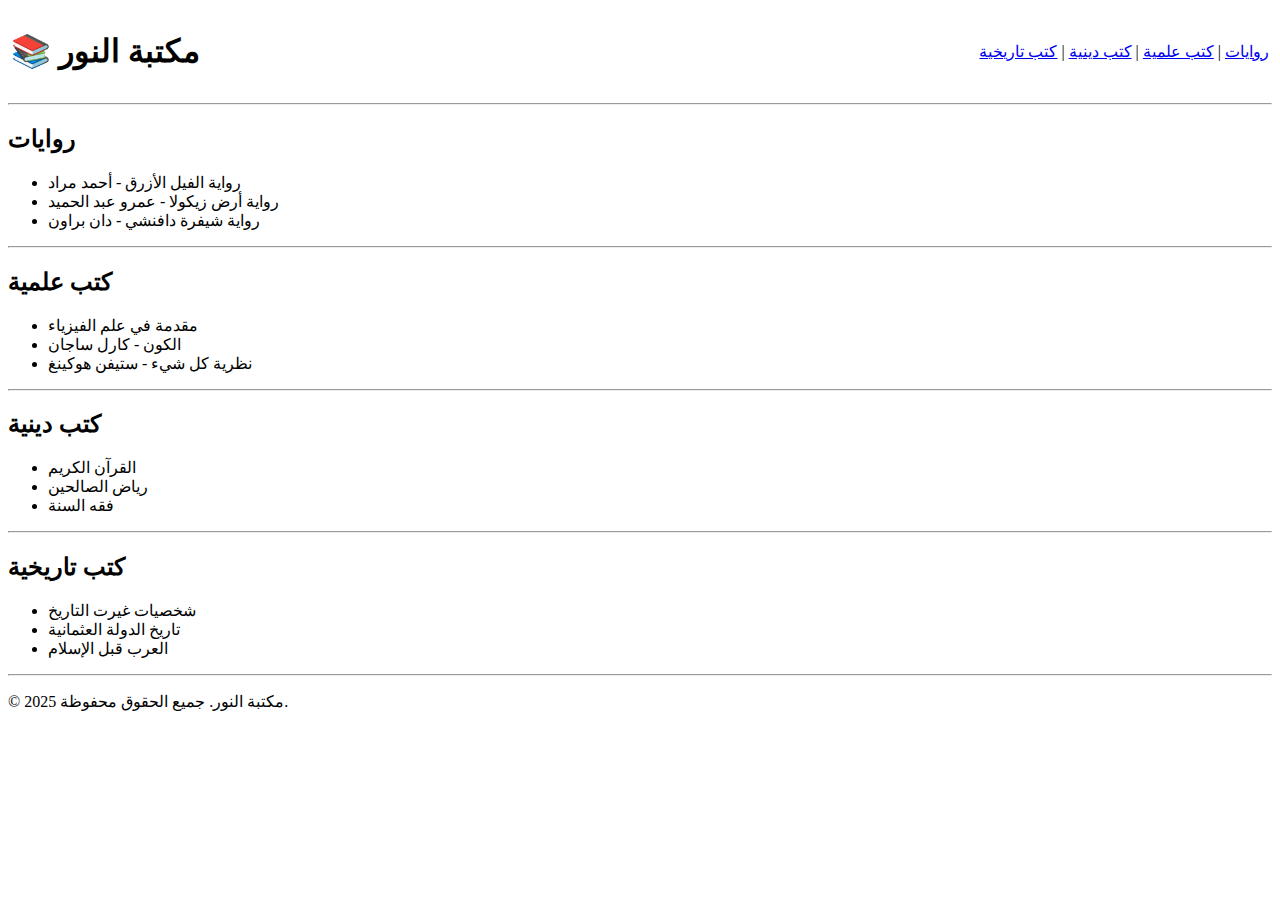
<file: task2/index.html>
<!DOCTYPE html>
<html lang="ar">

<head>
    <meta charset="UTF-8">
    <title>مكتبة الكتب</title>
</head>

<body>

    <!-- رأس الموقع وجدول فيه العنوان والnavbar -->
    <table width="100%">
        <tr>
            <td>
                <h1>📚 مكتبة النور</h1>
            </td>
            <td align="right">
                <nav>
                    <a href="#novels">روايات</a> |
                    <a href="#science">كتب علمية</a> |
                    <a href="#religion">كتب دينية</a> |
                    <a href="#history">كتب تاريخية</a>
                </nav>
            </td>
        </tr>
    </table>

    <hr>

    <!-- قسم الروايات -->
    <section id="novels">
        <h2>روايات</h2>
        <ul>
            <li>رواية الفيل الأزرق - أحمد مراد</li>
            <li>رواية أرض زيكولا - عمرو عبد الحميد</li>
            <li>رواية شيفرة دافنشي - دان براون</li>
        </ul>
    </section>

    <hr>

    <!-- قسم الكتب العلمية -->
    <section id="science">
        <h2>كتب علمية</h2>
        <ul>
            <li>مقدمة في علم الفيزياء</li>
            <li>الكون - كارل ساجان</li>
            <li>نظرية كل شيء - ستيفن هوكينغ</li>
        </ul>
    </section>

    <hr>

    <!-- قسم الكتب الدينية -->
    <section id="religion">
        <h2>كتب دينية</h2>
        <ul>
            <li>القرآن الكريم</li>
            <li>رياض الصالحين</li>
            <li>فقه السنة</li>
        </ul>
    </section>

    <hr>

    <!-- قسم الكتب التاريخية -->
    <section id="history">
        <h2>كتب تاريخية</h2>
        <ul>
            <li>شخصيات غيرت التاريخ</li>
            <li>تاريخ الدولة العثمانية</li>
            <li>العرب قبل الإسلام</li>
        </ul>
    </section>

    <hr>

    <!-- تذييل -->
    <footer>
        <p>&copy; 2025 مكتبة النور. جميع الحقوق محفوظة.</p>
    </footer>

</body>

</html>
</file>
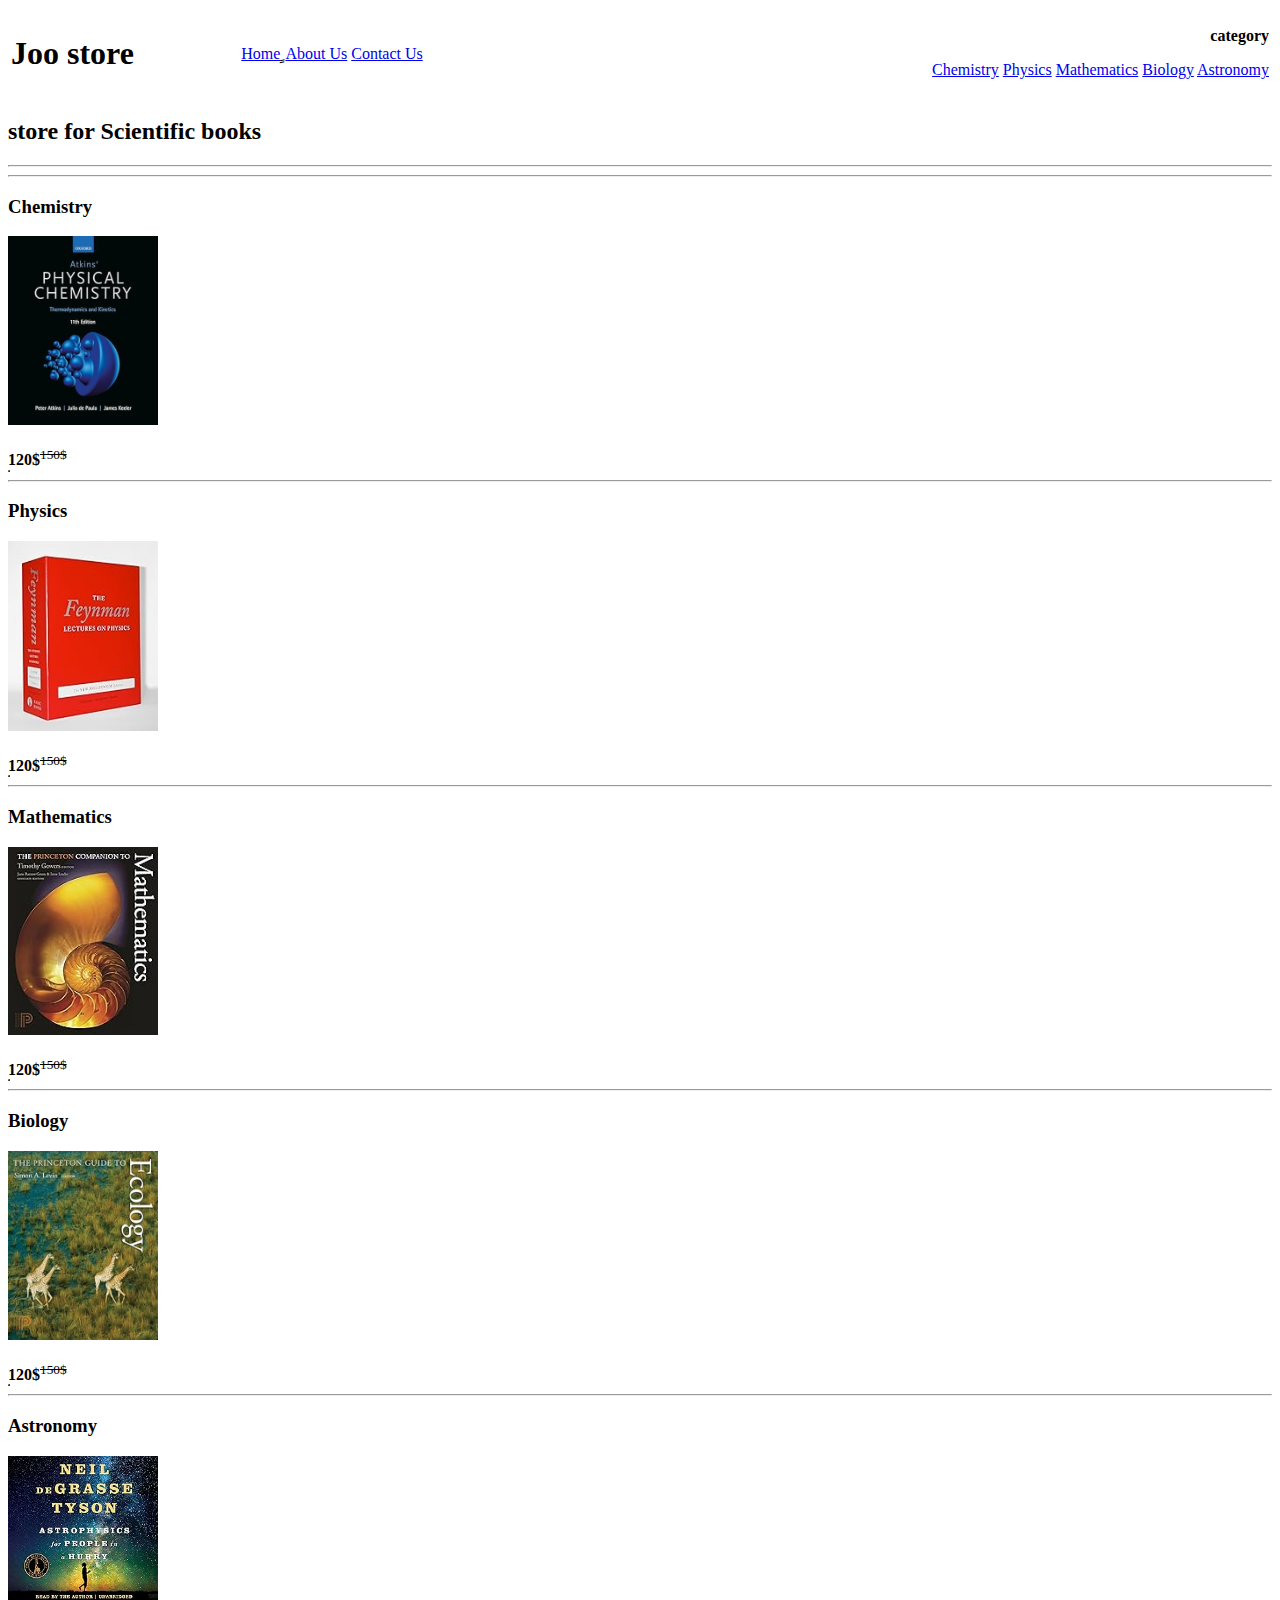
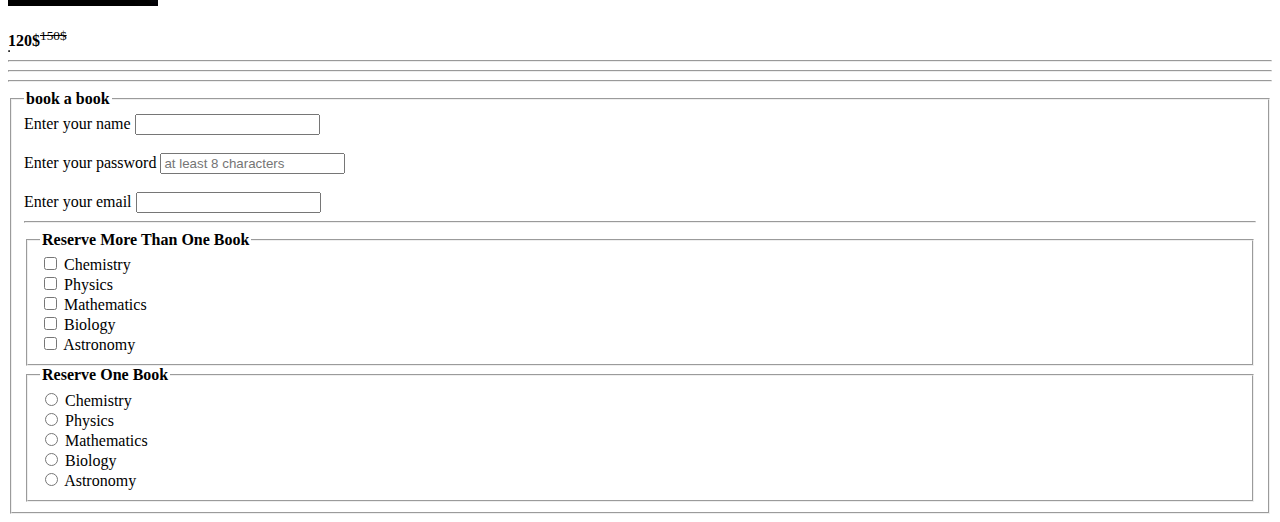
<file: task3/index.html>
<!DOCTYPE html>
<html lang="en">

<head>
    <meta charset="UTF-8">
    <meta name="viewport" content="width=device-width, initial-scale=1.0">
    <title>Joo store</title>
    <meta name="description" content="First Fook Store In Egypt">
</head>

<body>
    <table width="100%">
        <tr>
            <td>
                <h1>Joo store</h1>
            </td>
            <td align="left">
                <nav>
                    <a href="#">Home</a>
                    <a href="#">ِِAbout Us</a>
                    <a href="#">Contact Us</a>
                </nav>
            </td>
            <td align="right">
                <nav>
                    <p><strong>category</strong></p>
                    <ul>
                        <a href="#Chemistry">Chemistry</a>
                        <a href="#Physics">Physics</a>
                        <a href="#Mathematics">Mathematics</a>
                        <a href="#Biology">Biology</a>
                        <a href="#Astronomy">Astronomy</a>
                    </ul>
                </nav>

            </td>
        </tr>
    </table>
    <h2>store for Scientific books</h2>
    <hr>
    <hr>
    <section id="Chemistry">
        <table border="1">
            <tr>
                <h3>Chemistry</h3>
                <img src="41Izg0PHCoL._SX342_SY445_.jpg" alt="Chemistry book" width="150">
                <br> <br>
                <strong>120$</strong>
                <sup><del>150$</del></sup>

            </tr>
        </table>
    </section>
    <hr>
    <section id="Physics">
        <table border="1">
            <tr>
                <h3>Physics</h3>
                <img src="61S7MI9NMHL._AC_UY218_.jpg" alt="Physics book" width="150">
                <br> <br>
                <strong>120$</strong>
                <sup><del>150$</del></sup>
            </tr>
        </table>
    </section>
    <hr>
    <section id="Mathematics">
        <table border="1">
            <tr>
                <h3>Mathematics</h3>
                <img src="71-F8NK-DvL._AC_UY218_.jpg" alt="Mathematics book" width="150">
                <br> <br>
                <strong>120$</strong>
                <sup><del>150$</del></sup>
            </tr>
        </table>
    </section>
    <hr>
    <section id="Biology">
        <table border="1">
            <tr>
                <h3>Biology</h3>
                <img src="51fvN+naaPL._SX342_SY445_.jpg" alt="Biology book" width="150">
                <br> <br>
                <strong>120$</strong>
                <sup><del>150$</del></sup>
            </tr>
        </table>
    </section>
    <hr>
    <section id="Astronomy">
        <table border="1">
            <tr>

                <h3>Astronomy</h3>

            </tr>
            <tr>
                <img src="91MJVdz8yfL._AC_UY218_.jpg" alt="Astronomy book" width="150">
            </tr>

            <br>
            <br>
            <strong>120$</strong>
            <sup><del>150$</del></sup>

        </table>
    </section>
    <hr>
    <hr>
    <hr>
    <fieldset>
        <legend><strong>book a book</strong></legend>
        <label for="username">Enter your name</label>
        <input type="text" required>
        <br><br>
        <label for="password">Enter your password</label>
        <input type="password" required placeholder="at least 8 characters">
        <br><br>
        <label for="email">Enter your email</label>
        <input type="email" required>
        <br>
        <hr>
        <fieldset>
            <legend><strong>Reserve More Than One Book</strong></legend>
            <input type="checkbox" id="Chemistry">
            <label for="Chemistry">Chemistry</label>
            <br>
            <input type="checkbox" id="Physics">
            <label for="Physics">Physics</label>
            <br>
            <input type="checkbox" id="Mathematics">
            <label for="Mathematics">Mathematics</label>
            <br>
            <input type="checkbox" id="Biology">
            <label for="Biology">Biology</label>
            <br>
            <input type="checkbox" id="Astronomy">
            <label for="Astronomy">Astronomy</label>

        </fieldset>
        <fieldset>
            <legend><strong>Reserve One Book</strong></legend>
            <input type="radio" id="Chemistry" name="book">
            <label for="Chemistry">Chemistry</label>
            <br>
            <input type="radio" id="Physics" name="book">
            <label for="Physics">Physics</label>
            <br>
            <input type="radio" id="Mathematics" name="book">
            <label for="Mathematics">Mathematics</label>
            <br>
            <input type="radio" id="Biology" name="book">
            <label for="Biology">Biology</label>
            <br>
            <input type="radio" id="Astronomy" name="book">
            <label for="Astronomy">Astronomy</label>

        </fieldset>


    </fieldset>


</body>

</html>
</file>
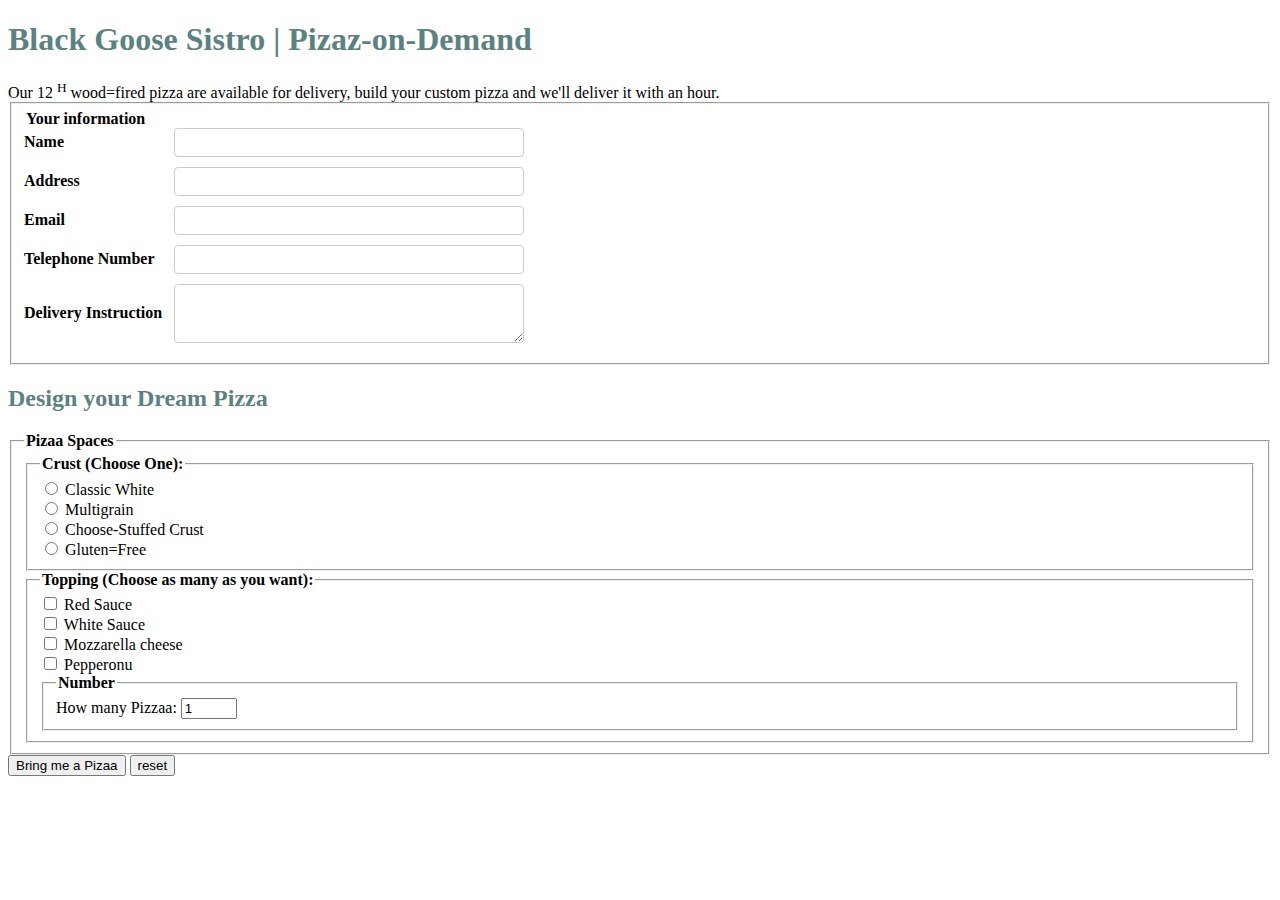
<file: task4/index.html>
<!DOCTYPE html>
<html lang="en">

<head>
    <meta charset="UTF-8">

    <title>Pizza Store</title>
    <!-- external -->
    <link rel="stylesheet" href="css/style.css">
</head>


<body>
    <form action="Pizaa">
        <div class="div1">
            <h1>Black Goose Sistro | Pizaz-on-Demand</h1>
            <section>Our 12 <sup>H</sup> wood=fired pizza are available for delivery,
                build your custom pizza
                and we'll deliver it with an hour.</section>
        </div>
        <fieldset>
            <div class="div2">
                <legend><strong>Your information</strong></legend>

                <div class="form-group">
                    <label for="name">Name</label>
                    <input type="text" id="name">
                </div>

                <div class="form-group">
                    <label for="add">Address</label>
                    <input type="text" id="add">
                </div>

                <div class="form-group">
                    <label for="email">Email</label>
                    <input type="email" id="email">
                </div>

                <div class="form-group">
                    <label for="tel">Telephone Number</label>
                    <input type="number" id="tel">
                </div>

                <div class="form-group">
                    <label for="del">Delivery Instruction</label>
                    <textarea id="del" rows="3"></textarea>
                </div>
            </div>

        </fieldset>

        <h2>Design your Dream Pizza</h2>
        <fieldset>
            <legend><strong>Pizaa Spaces</strong></legend>
            <fieldset>
                <legend><strong>Crust (Choose One):</strong></legend>
                <input type="radio" id="class" name="Crust">
                <label for="class"> Classic White</label>
                <br>
                <input type="radio" id="mult" name="Crust">
                <label for="mult"> Multigrain</label>
                <br>
                <input type="radio" id="ch" name="Crust">
                <label for="ch"> Choose-Stuffed Crust</label>
                <br>
                <input type="radio" id="glu" name="Crust">
                <label for="glu"> Gluten=Free</label>

            </fieldset>
            <fieldset>
                <legend><strong>Topping (Choose as many as you want):</strong></legend>
                <input type="checkbox" id="red" name="Topping">
                <label for="red">Red Sauce</label>
                <br>
                <input type="checkbox" id="White" name="Topping">
                <label for="White">White Sauce</label>
                <br>
                <input type="checkbox" id="moz" name="Topping">
                <label for="moz">Mozzarella cheese</label>
                <br>
                <input type="checkbox" id="pep" name="Topping">
                <label for="pep">Pepperonu</label>
                <br>
                <fieldset>
                    <legend><strong>Number</strong></legend>
                    <label for="num">How many Pizzaa:</label>
                    <input type="number" name="num" max="30" min="1" value="1">
                </fieldset>




            </fieldset>

        </fieldset>
        <button>Bring me a Pizaa</button>
        <input type="reset" value="reset">
    </form>
</body>

</html>
</file>
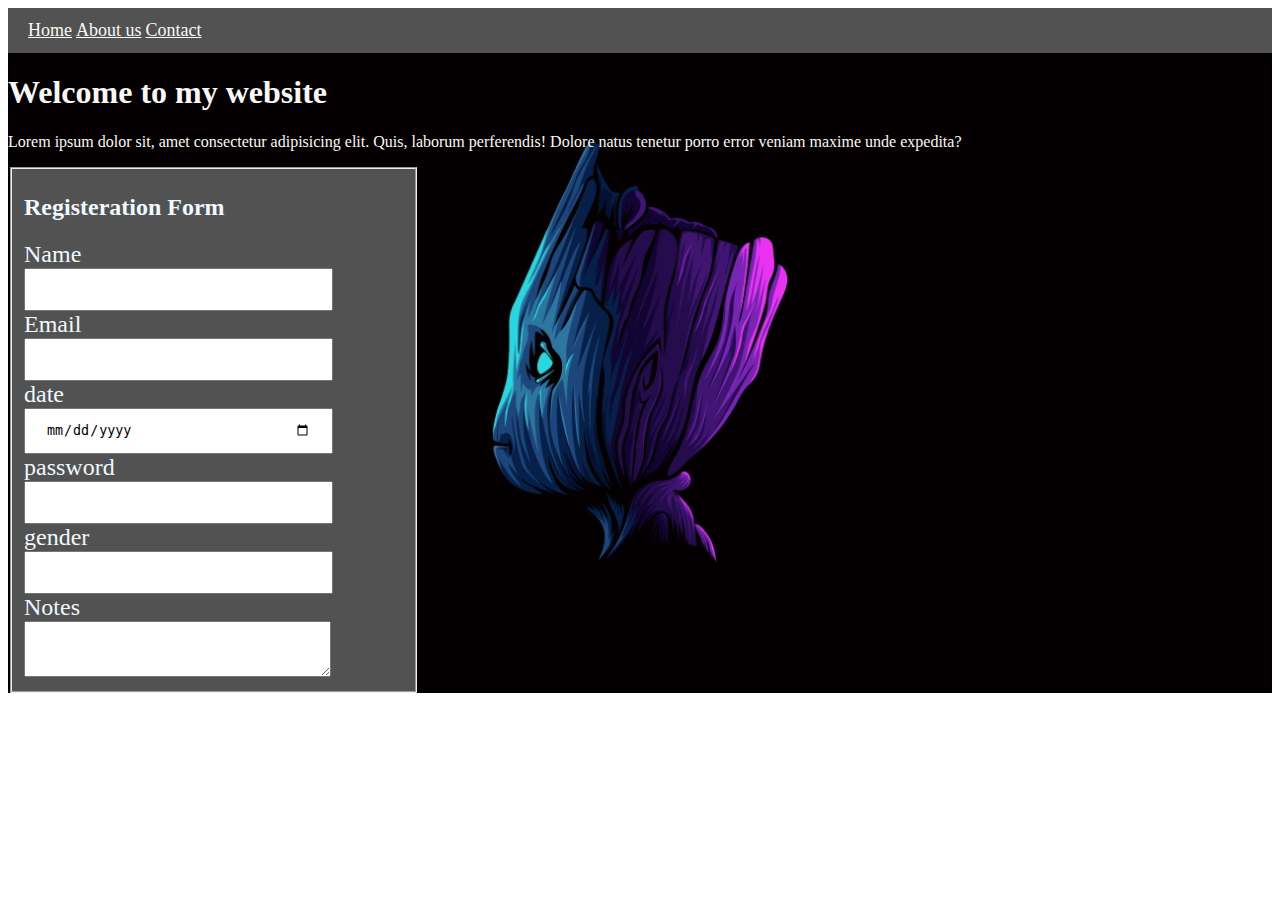
<file: task_day6/index.html>
<!DOCTYPE html>
<html lang="en">

<head>
    <meta charset="UTF-8">
    <meta name="viewport" content="width=device-width, initial-scale=1.0">
    <link rel="stylesheet" href="css/style.css">
    <title>day6</title>
</head>

<body>
    <div class="Home">
        <div class="nav-div">
            <nav class="nav-list">
                <a href="#">Home</a>
                <a href="#">About us</a>
                <a href="#">Contact</a>
            </nav>
        </div>
        <div class="body">
            <h1 class="head">Welcome to my website</h1>
            <p class="paragraph">Lorem ipsum dolor sit, amet consectetur adipisicing elit. Quis, laborum perferendis!
                Dolore natus tenetur porro error veniam maxime unde expedita?</p>
        </div>
        <div class="div2">
            <form action="home" class="form">
                <fieldset class="set">
                    <h2 class="head2">Registeration Form</h2>
                    <label for="name" class="label">Name</label>
                    <br>
                    <input type="text" id="name">
                    <br>
                    <label for="email" class="label">Email</label>
                    <br>
                    <input type="email" id="email">
                    <br>
                    <label for="date" class="label">date</label>
                    <br>
                    <input type="date" id="date">
                    <br>
                    <label for="password" class="label">password</label>
                    <br>
                    <input type="password" id="password">
                    <br>
                    <label for="gender" class="label">gender</label>
                    <br>
                    <input type="gender" id="gender">
                    <br>
                    <label for="textarea" class="label">Notes</label>
                    <br>
                    <textarea name="Notes" id="nots"> </textarea>

                </fieldset>





            </form>
        </div>
    </div>
</body>

</html>
</file>
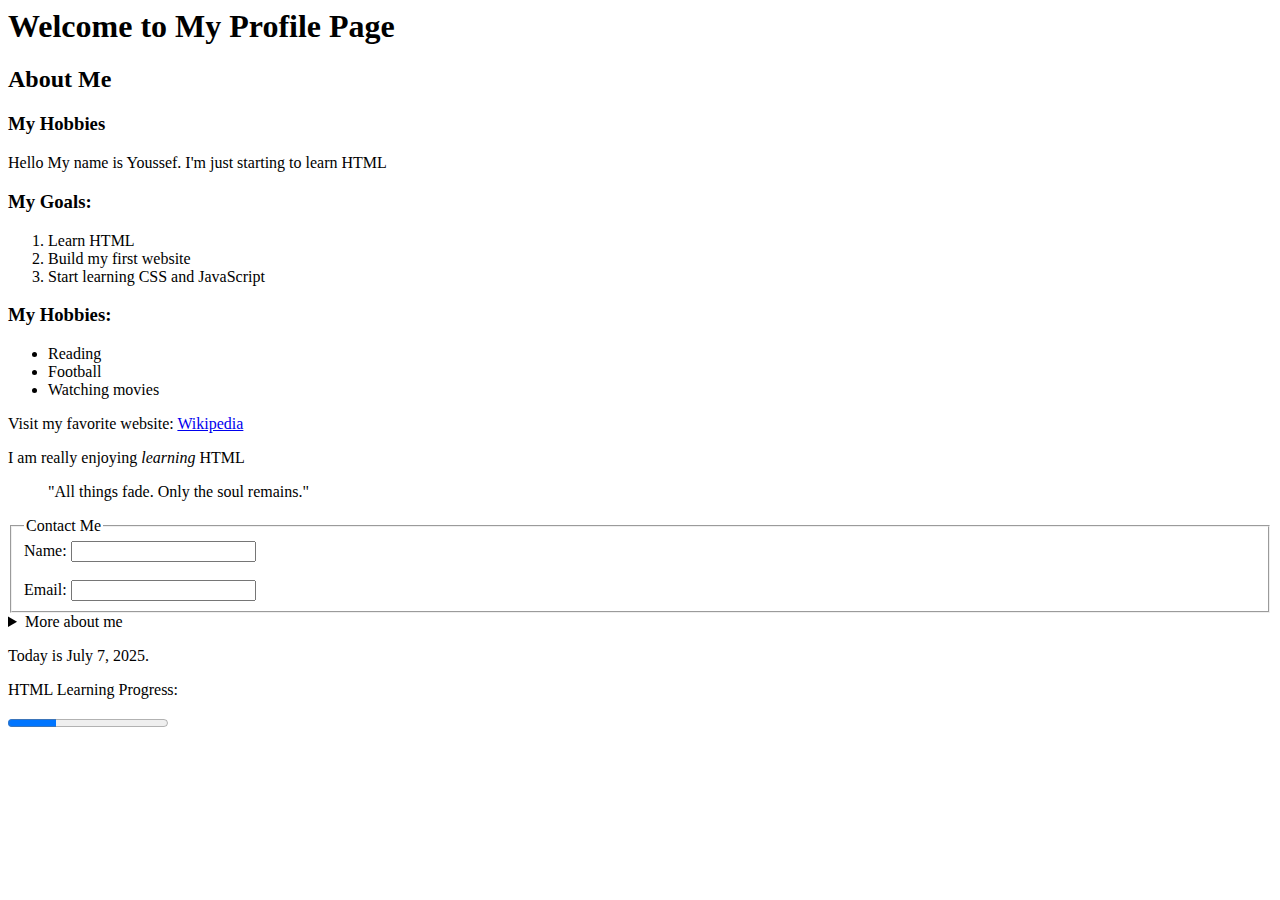
<file: index2.html>
<html>

</html>
<title>My Profile</title>
</head>

<body>

    <h1>Welcome to My Profile Page</h1>
    <h2>About Me</h2>
    <h3>My Hobbies</h3>


    <p>Hello My name is Youssef. I'm just starting to learn HTML </p>

    <h3>My Goals:</h3>
    <ol>
        <li>Learn HTML</li>
        <li>Build my first website</li>
        <li>Start learning CSS and JavaScript</li>
    </ol>

    <h3>My Hobbies:</h3>
    <ul>
        <li>Reading</li>
        <li>Football</li>
        <li>Watching movies</li>
    </ul>

    <p>Visit my favorite website: <a href="https://www.wikipedia.org">Wikipedia</a></p>
    <p>I am really enjoying <em>learning</em> HTML</p>

    <blockquote>
        "All things fade. Only the soul remains."
    </blockquote>

    <fieldset>
        <legend>Contact Me</legend>
        <label for="name">Name:</label>
        <input type="text" id="name" name="name"><br><br>

        <label for="email">Email:</label>
        <input type="email" id="email" name="email">
    </fieldset>

    <!-- To display the information in a toggleable format  -->
    <details>
        <summary>More about me</summary>
        I love learning new things every day and hope to become a great web developer
    </details>

    <!-- to display the time od the date-->
    <p>Today is <time datetime="2025-07-07">July 7, 2025</time>.</p>

    <!-- to know the goal progress-->
    <p>HTML Learning Progress:</p>
    <progress value="30" max="100"></progress>

</body>

</html>
</file>
<file: task4/css/style.css>
.div2 {
    max-width: 500px;
}

.div2 .form-group {
    display: flex;
    align-items: center;
    margin-bottom: 10px;
}

.div2 label {
    width: 150px;
    font-weight: bold;
}

.div2 input,
.div2 textarea {
    flex: 1;
    padding: 6px;
    border: 1px solid #ccc;
    border-radius: 4px;
}

h1,
h2 {
    color: rgb(92, 129, 129);
}
</file>
<file: task_day6/css/style.css>
.nav-div .nav-list {
    padding: 12px 20px;
    background-color: rgb(82, 82, 82);

    a {
        color: rgb(250, 248, 246);
        font-size: large;
    }
}

.Home {
    background-image: url(../images/wallpaperflare.com_wallpaper.jpg);
    background-size: cover;
    background-repeat: no-repeat;
    background-size: 100% 100%;
}

.body {
    color: rgb(250, 248, 246);
}

.div2 .form .set .label {
    color: aliceblue;
    font-size: x-large;


}

.div2 .form {
    fieldset {
        position: relative;
        width: 30%;
        background-color: rgb(82, 82, 82);

    }
}

.div2 .form .set {

    input,
    textarea {
        width: 70%;
        padding: 12px 20px;
    }
}

.div2 .form .set .head2 {
    color: aliceblue;


}
</file>
